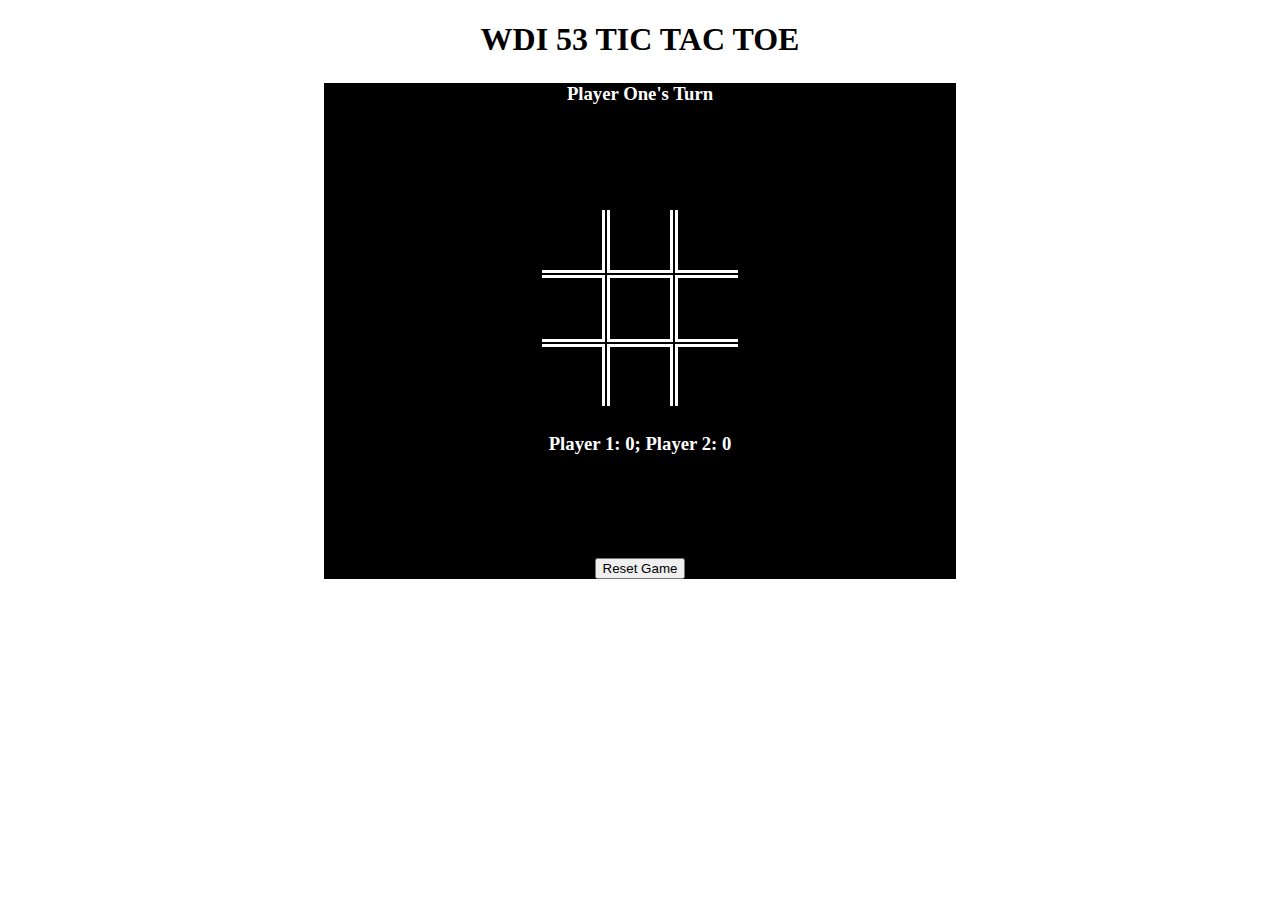
<file: index.html>
<!DOCTYPE html>
<html lang="en">
<head>
    <meta charset="UTF-8">
    <meta name="viewport" content="width=device-width, initial-scale=1.0">
    <meta http-equiv="X-UA-Compatible" content="ie=edge">
    <title>Tic Tac Toe</title>
    <link href="https://fonts.googleapis.com/css?family=Orbitron" rel="stylesheet">
    <link rel="stylesheet" type="text/css" href="css/main.css">
</head>
<body>
  <h1> WDI 53 TIC TAC TOE</h1>
<div class ="gameSpace">
  <h3 class="turnCard"> </h3>

<table> 
    <tr>
        <td id="tl"></td>
        <td id="tm"> </td>
        <td id="tr"> </td>
    </tr>
    <tr>
        <td id="ml"> </td>
        <td id="mm"> </td>
        <td id="mr"> </td>
    </tr>
    <tr>
        <td id="bl"></td>
        <td id="mb"></td>
        <td id="br"></td>
    </tr>
</table>
<h3 class="scoreCard"> Player 1: 0; Player 2: 0</h3>
<button>Reset Game</button>

</div>

<script src="js/main.js"></script>
</body>
</html>
</file>
<file: css/main.css>
body {
    text-align: center;
}

table {
    background-color: black;
    width: 200px;
    height: 200px;
    margin: 0 auto;
}

td {
 background-color: black;
 color: white;
 font-size: 30px;
 width: 50px;
 height: 50px;
 text-align: center;
}

.gameSpace {
    background-color: black;
    width: 50%;
    margin: 0 auto;
}

.turnCard {
    width: 200px;
    height: 100px;
    background-color: black;
    color: white;
    margin: 25px auto;
}

.scoreCard {
    width: 200px;
    height: 100px;
    background-color: black;
    color: white;
    margin: 25px auto;
}

#tl {    
    border-top: 0px;
    border-left: 0px;
    border-right: 3px solid white;
    border-bottom: 3px solid white;
}
#ml {
    border-top: 3px solid white;
    border-left: 0px;
    border-right: 3px solid white;
    border-bottom: 3px solid white;
}
#bl {
    border-top: 3px solid white;
    border-left: 0px;
    border-right: 3px solid white;
    border-bottom: 0px;
}

#tm {    
    border-top: 0px;
    border-left: 3px solid white;
    border-right: 3px solid white;
    border-bottom: 3px solid white;
}
#mm {
    border-top: 3px solid white;
    border-left: 3px solid white;
    border-right: 3px solid white;
    border-bottom: 3px solid white;
}
#mb {
    border-top: 3px solid white;
    border-left: 3px solid white;
    border-right: 3px solid white;
    border-bottom: 0px;
}#tr {    
    border-top: 0px;
    border-left: 3px solid white;
    border-right: 0px;
    border-bottom: 3px solid white;
}
#mr {
    border-top: 3px solid white;
    border-left: 3px solid white;
    border-right: 0px;
    border-bottom: 3px solid white;
}
#br {
    border-top: 3px solid white;
    border-left: 3px solid white;
    border-right: 0px;
    border-bottom: 0px;
}
</file>
